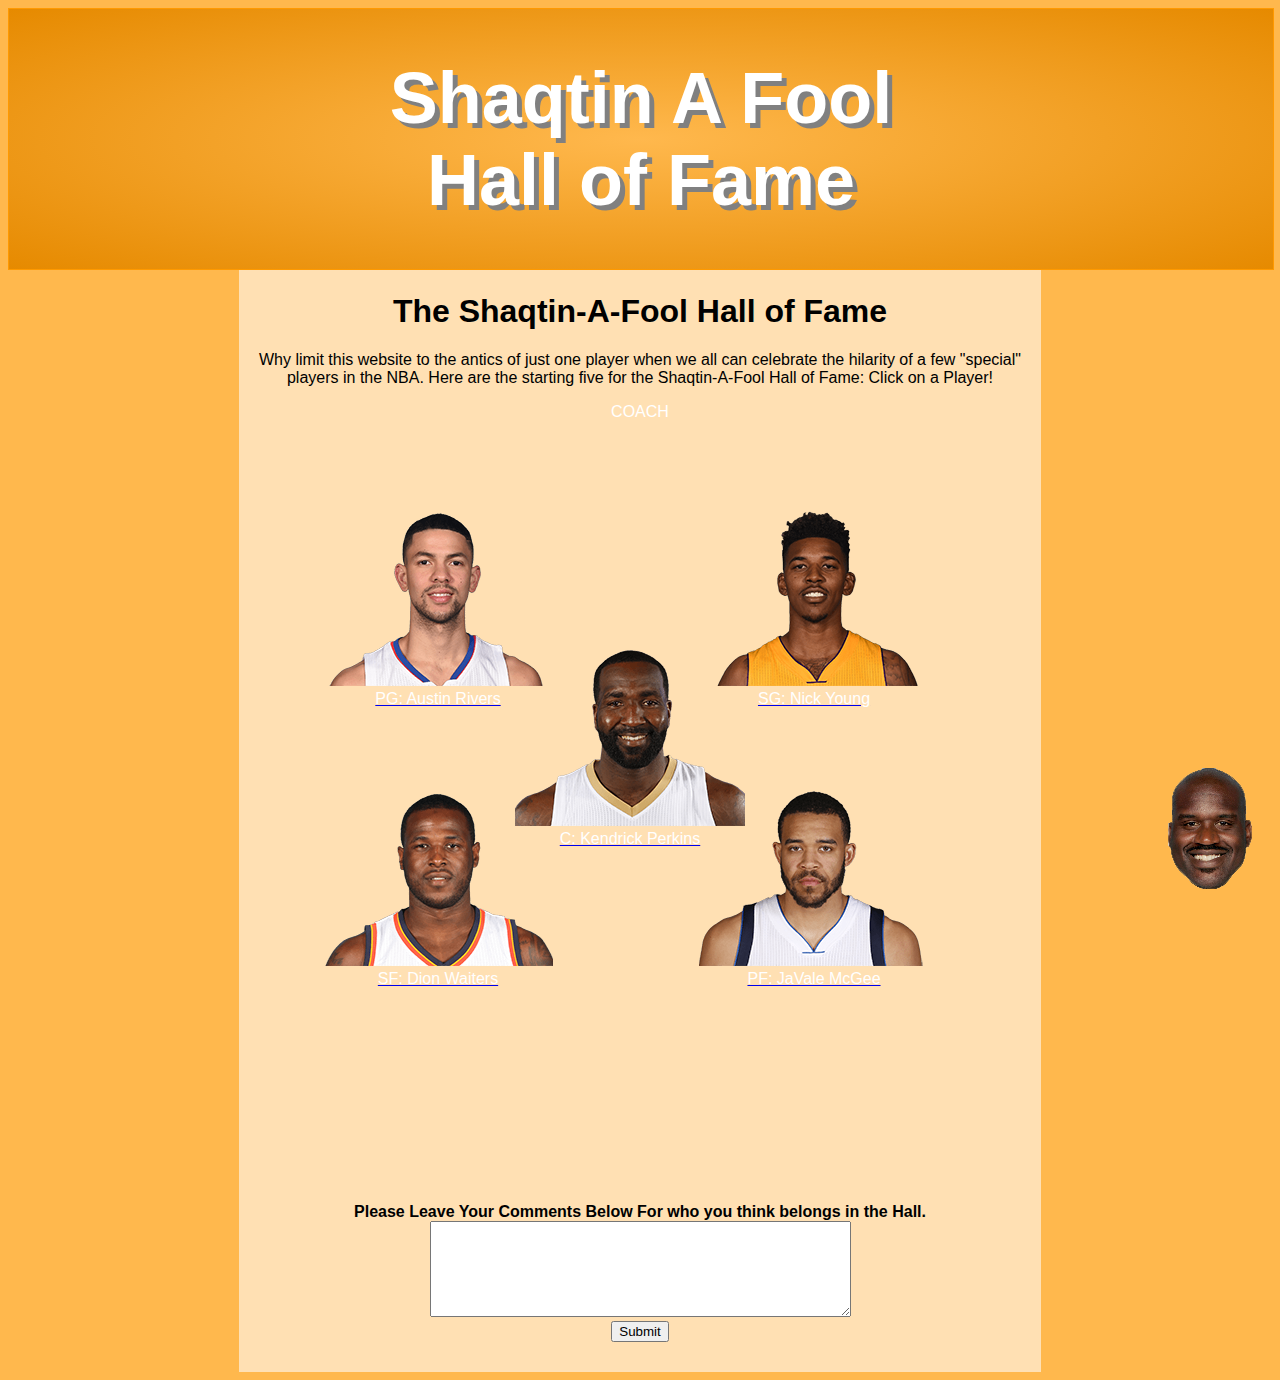
<file: index.html>
<!DOCTYPE html>
<html>
<head>
	<title>Shaqtin A Fool Hall of Fame</title>
	<link rel="stylesheet" type="text/css" href="styles.css"> 
	<link rel="stylesheet" type="text/css" href="player_position.css"> 
</head>
<body>
	<div class="banner">
			<h1>Shaqtin A Fool <br> Hall of Fame</h1>
	</div>

	<main style="height: 1100px">
		<section>
			<h1>The Shaqtin-A-Fool Hall of Fame</h1>
			<p>
				Why limit this website to the antics of just one player when we all can celebrate the hilarity of a few "special" players in the NBA.  Here are the starting five for the Shaqtin-A-Fool Hall of Fame: Click on a Player!
			</p>
		</section>
		<div class="player_group">
			<div class="chalmers"><label style="color: white">COACH</label></div>
			<a href="Player_Pages/rivers.html" id="Rivers" class="players">
				<img src="Pics/austin_rivers.png" alt="Rivers" >
				<p>PG: Austin Rivers</p>
			</a>
			<a href="Player_Pages/young.html" id="Young" class="players">
				<img src="Pics/nick_young.png" alt="Young">
				<p>SG: Nick Young </p>
			</a>
			<a href="Player_Pages/waiters.html" id="Waiters" class="players">
				<img src="Pics/dion_waiters.png" alt="Waiters">
				<p>SF: Dion Waiters </p>
			</a>
			<a href="Player_Pages/mcgee.html" id="McGee" class="players">
				<img src="Pics/javale_mcgee.png" alt="McGee">
				<p>PF: JaVale McGee</p>
			</a>
			<a href="Player_Pages/perkins.html" id="Perkins" class="players">
				<img src="Pics/kendrick_perkins.png" alt="Perkins">
				<p>C: Kendrick Perkins</p>
			</a>
			
		</div>

		<a href="http://www.nba.com/fool" id="shaqlink">
			<img src="Shaq1.ico" onmouseover="this.src='Shaq2.png'" onmouseout="this.src='Shaq1.ico'" alt="Shaq">
		</a>

		<form action="https://httpbin.org/post" method="post">
			<label><b>Please Leave Your Comments Below For who you think belongs in the Hall.</b></label>
			<br>
			<textarea rows="6" cols="50"></textarea>
			<br>
			<button type="button">Submit</button>
		</form>
	</main>
	

</body>
</html>
</file>
<file: styles.css>
body {
	background-color: #ffb84d;
	text-align: center;	
}

div.banner {
	display: block;
	border: 1px solid #ff9900;
	background: radial-gradient(#ffb84d , #e68a00);
	font-family: Circular, Helvetica, Arial, sans-serif;
	font-size: 36px;
	color: white;
	width: 100%;
	text-shadow: 5px 5px grey;
	text-align: center;
}

a#shaqlink {
	position: fixed;
	bottom:0;
	right: 5px;

}

main {
	position: relative;
	margin: 0 auto;
	border: 1px solid #ffe0b3;
	min-width: 800px;
	width: 50%;
	background-color: #ffe0b3;
	height: 100%;
	font-family: Circular, Helvetica, Arial, sans-serif;

}

.banner h2 {
	font-size: 40px; 
	background-color: #b36b00;
	bottom: 0;
	padding: 10px;
	margin-bottom: 0;

}

.plays {
	width: 636px;
}

.portrait {
	width: 80%;
	border: 12px solid gold;
	border-style: outset;
}

.player_group {
	position: relative;
	width: 100%;
	height: 700px;
	background-image: url(http://boonebasketball.com/wp-content/uploads/2014/05/basketball-court-floor.jpg);
}	

form {
	position: relative;
	top: 100px
}

.players {
	display: block;
	position: absolute;
	height: 300px;
	width: 300px;
	text-align: center;
	
}

.players p {
	margin: 0 auto;
	font-family: Circular, Helvetica, Arial, sans-serif;
	color: white;
}

.players img{
	display: block
	margin: 0 auto;

}

nav	{
	width: 100%;
	height: 30px;
	z-index: 2;
	position: fixed;
	top: 0;
	left:0;
	background-color: white;

}
nav a {
	position:relative;
	padding: 30px;
	text-align: center;
	font-family: Calibri, sans-serif;

}

.page {
	position:relative;
	top: 40px;
	z-index: 1;
	
}

@media screen and (max-width: 800px) {
  nav {
    height: 75px;
  }
}
.chalmers {
	height: 185px;
	width:104px;
	margin: 0 auto;
}
.chalmers:hover {
	background-image: url("Pics/Chalmers.png")
}
</file>
<file: player_position.css>
#Rivers {
	top: 14%;
	left: 6%;
}

#Young {
	top:14%;
	left:53%;
}

#Waiters {
	top:54%;
	left: 6%

}

#McGee {
	top: 54%;
	left: 53%
}

#Perkins {
	top: 34%;
	left: 30%;

}
</file>
